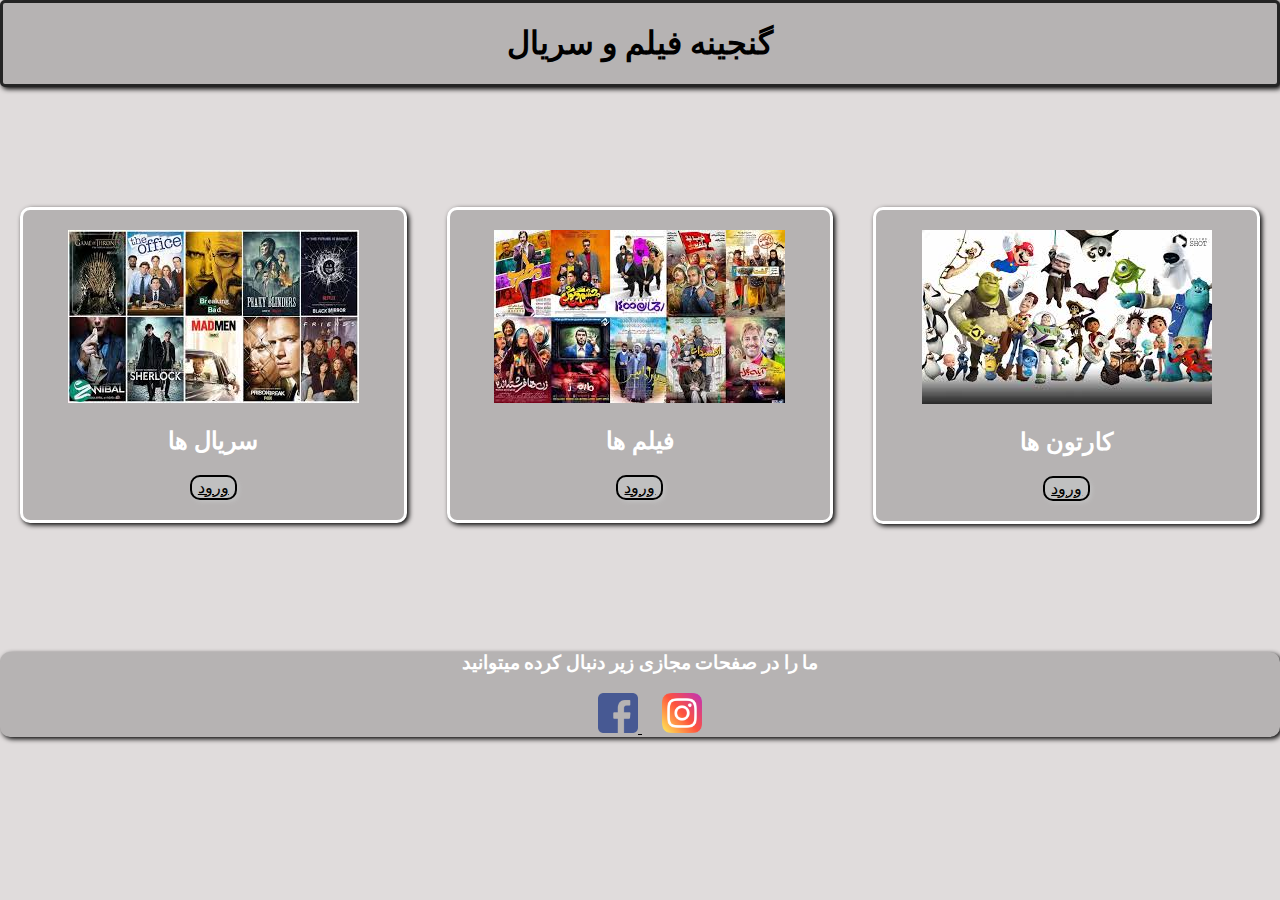
<file: index.html>
<!DOCTYPE html>
<html lang="en">
<head>
    <meta charset="UTF-8">
    <meta http-equiv="X-UA-Compatible" content="IE=edge">
    <meta name="viewport" content="width=device-width, initial-scale=1.0">
    <title>سینما</title>
    <link rel="stylesheet" href="style.css">
    <link rel="icon" href="photos/download.png">
</head>
<body>
    <header>
        <h1>گنجینه فیلم و سریال</h1>
    </header>
    <main>
    <div class="div1">
        <section>
    <div class="ser">
        <img class="im" src="images/serial.jpg" alt="">
        <h2>سریال ها</h2>
        <button><a href="serial.html">ورود</a></button>
    </div>
    </section>
    <section>
    <div class="mov">
        <img src="images/movie.jpg" alt="">
        <h2>فیلم ها</h2>
        <button><a href="movies.html">ورود</a></button>
    </div>
</section>
<section>
    <div class="car">
        <img src="images/cartoon.jpg" alt="">
        <h2>کارتون ها</h2>
        <button><a href="cartoon.html">ورود</a></button>
    </div>
</section>
</div>
</main>
<br>
<br>
<br>
<br>
<br>
<footer>
    <h3>ما را در صفحات مجازی زیر دنبال کرده میتوانید</h3>
    
        <a href="https://www.facebook.com/sohail.shams.420?mibextid=LQQJ4d" class="a1">
            <img src="images/facebook.png" alt="" width="40px" height="40px">
        </a>
        
        <a href="https://www.instagram.com/sohail.ariamanesh?igsh=OTNheXVoMGdncjQ5&utm_source=qr" class="a2"> 
            <img src="images/instagram.png" alt="" width="40px" height="40px">
        </a>

   
</footer>
</body>
</html>
</file>
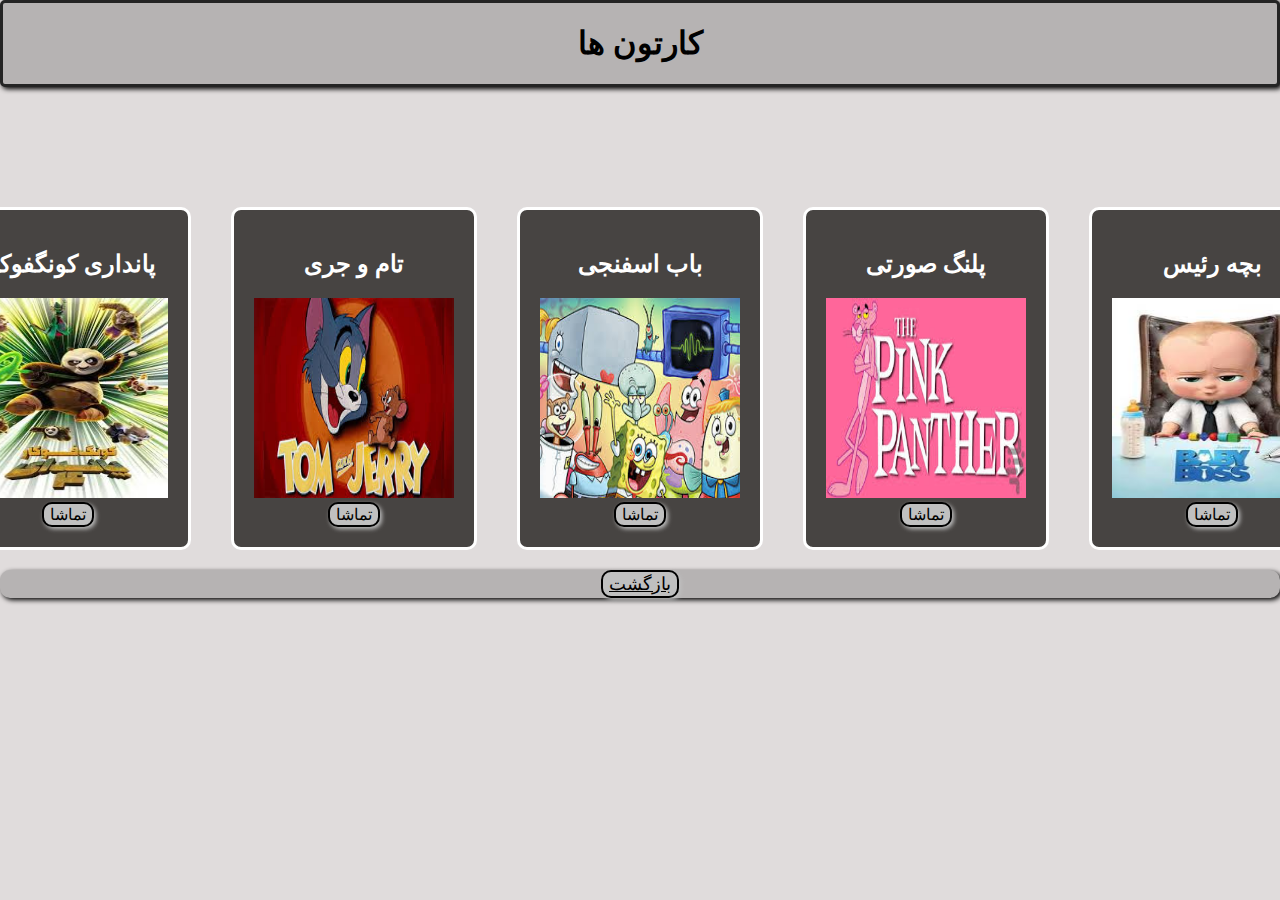
<file: cartoon.html>
<!DOCTYPE html>
<html lang="en">
<head>
    <meta charset="UTF-8">
    <meta http-equiv="X-UA-Compatible" content="IE=edge">
    <meta name="viewport" content="width=device-width, initial-scale=1.0">
    <title>کارتون</title>
    <link rel="stylesheet" href="style.css">
</head>

<body>
    <header>
        <h1>کارتون ها</h1>
    </header>
    <main>
    <div class="car2">
        <div class="car1">
            <h2>پانداری کونگفوکار</h2>
            <img src="images/panda.jpg" alt="" width="200px" height="200px">
            <a href="https://www.youtube.com">
                <Button>تماشا</Button>
            </a>
        </div>
        <div class="car1">
            <h2>تام و جری</h2>
            <img src="images/tom.jpg" alt="" width="200px" height="200px">
            <a href="https://www.youtube.com">
                <Button>تماشا</Button>
            </a>
        </div>
        <div class="car1">
            <h2>باب اسفنجی</h2>
            <img src="images/spong.jpg" alt="" width="200px" height="200px">
            <a href="https://www.youtube.com">
                <Button>تماشا</Button>
            </a>
        </div>
        <div class="car1">
            <h2>پلنگ صورتی</h2>
            <img src="images/pinl.jpg" alt="" width="200px" height="200px">
            <a href="https://www.youtube.com">
                <Button>تماشا</Button>
            </a>
        </div>
        <div class="car1">
            <h2>بچه رئیس</h2>
            <img src="images/baby.jpg" alt="" width="200px" height="200px">
            <a href="https://www.youtube.com">
                <Button>تماشا</Button>
            </a>
        </div>
    </div>
</main>
<footer>
    <button class="but">
        <a href="index.html">بازگشت</a>
    </button>
</footer>
</body>
</html>
</file>
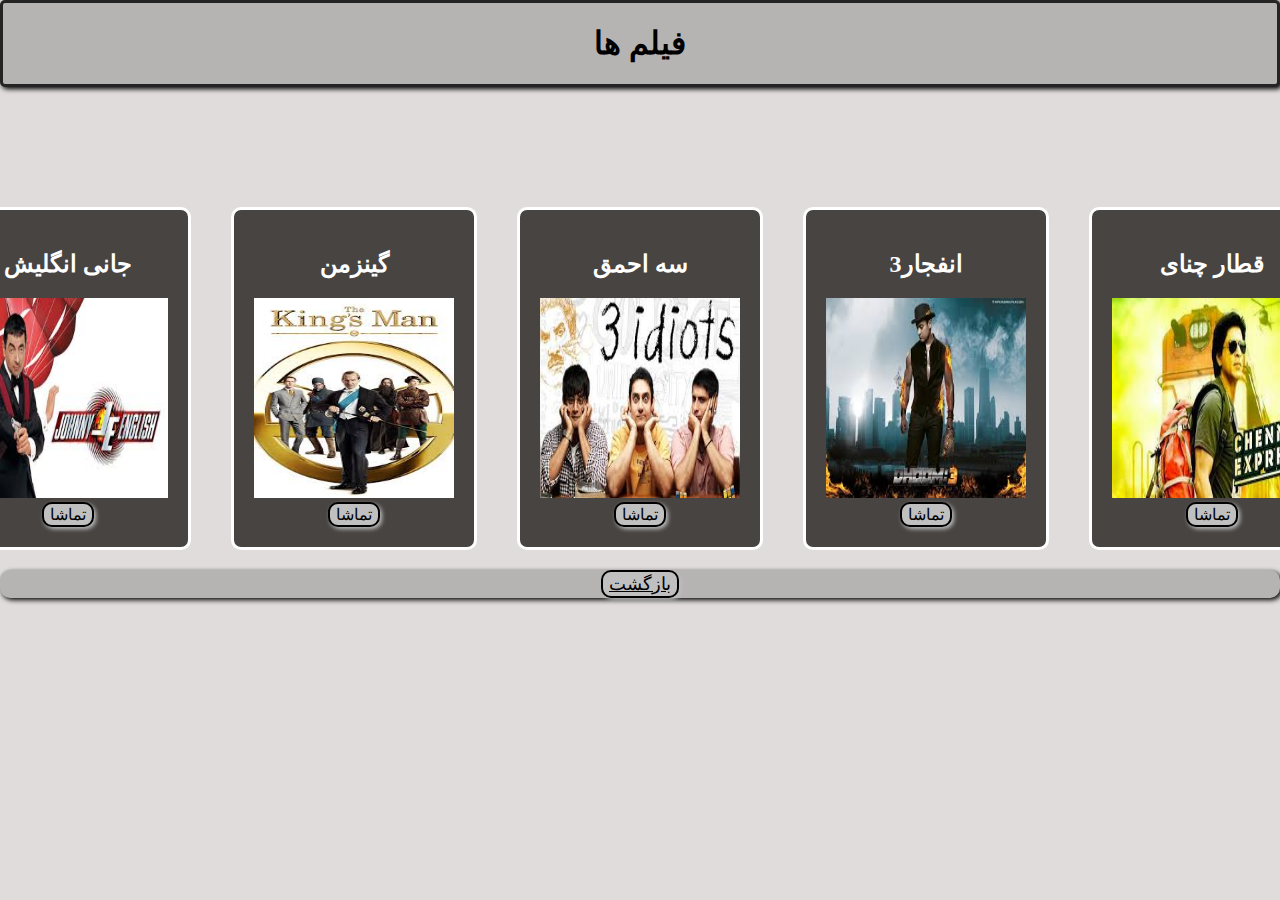
<file: movies.html>
<!DOCTYPE html>
<html lang="en">
<head>
    <meta charset="UTF-8">
    <meta http-equiv="X-UA-Compatible" content="IE=edge">
    <meta name="viewport" content="width=device-width, initial-scale=1.0">
    <title>کارتون</title>
    <link rel="stylesheet" href="style.css">
</head>

<body>
    <header>
        <h1>فیلم ها</h1>
    </header>
    <main>
    <div class="car2">
        <div class="car1">
            <h2>جانی انگلیش</h2>
            <img src="images/johny.jpg" alt="" width="200px" height="200px">
            <a href="https://www.youtube.com">
                <Button>تماشا</Button>
            </a>
        </div>
        <div class="car1">
            <h2>گینزمن</h2>
            <img src="images/kings.jpg" alt="" width="200px" height="200px">
            <a href="https://www.youtube.com">
                <Button>تماشا</Button>
            </a>
        </div>
        <div class="car1">
            <h2>سه احمق</h2>
            <img src="images/idiot.jpg" alt="" width="200px" height="200px">
            <a href="https://www.youtube.com">
                <Button>تماشا</Button>
            </a>
        </div>
        <div class="car1">
            <h2>انفجار3</h2>
            <img src="images/dhoom.jpg" alt="" width="200px" height="200px">
            <a href="https://www.youtube.com">
                <Button>تماشا</Button>
            </a>
        </div>
        <div class="car1">
            <h2>قطار چنای</h2>
            <img src="images/chennai.jpg" alt="" width="200px" height="200px">
            <a href="https://www.youtube.com">
                <Button>تماشا</Button>
            </a>
        </div>
    </div>
</main>
<footer>
    <button class="but">
        <a href="index.html">بازگشت</a>
    </button>
</footer>
</body>
</html>
</file>
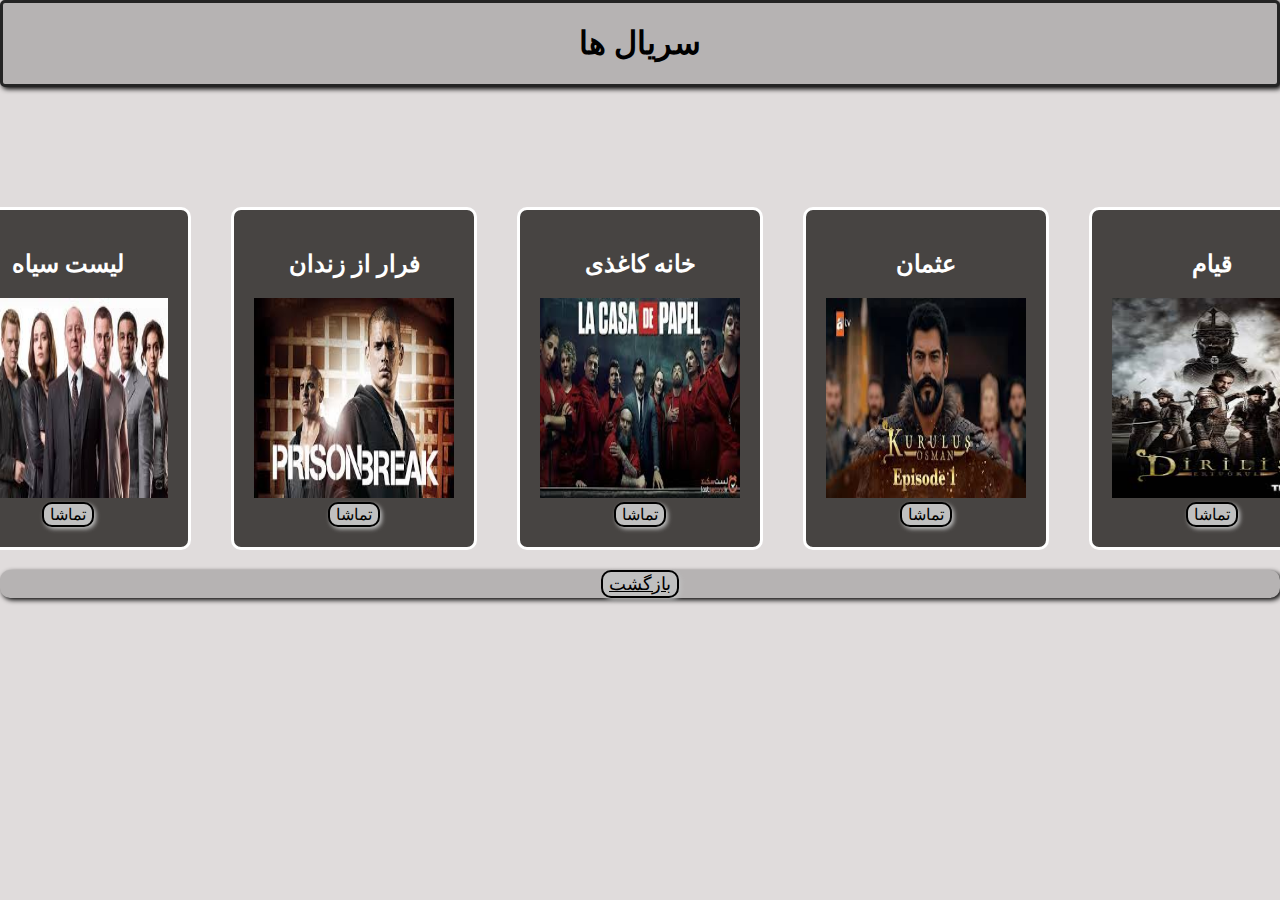
<file: serial.html>
<!DOCTYPE html>
<html lang="en">
<head>
    <meta charset="UTF-8">
    <meta http-equiv="X-UA-Compatible" content="IE=edge">
    <meta name="viewport" content="width=device-width, initial-scale=1.0">
    <title>کارتون</title>
    <link rel="stylesheet" href="style.css">
</head>

<body>
    <header>
        <h1>سریال ها</h1>
    </header>
    <main>
    <div class="car2">
        <div class="car1">
            <h2>لیست سیاه</h2>
            <img src="images/black.jpg" alt="" width="200px" height="200px">
            <a href="https://www.youtube.com">
                <Button>تماشا</Button>
            </a>
        </div>
        <div class="car1">
            <h2>فرار از زندان</h2>
            <img src="images/prison.jpg" alt="" width="200px" height="200px">
            <a href="https://www.youtube.com">
                <Button>تماشا</Button>
            </a>
        </div>
        <div class="car1">
            <h2>خانه کاغذی</h2>
            <img src="images/money.jpg" alt="" width="200px" height="200px">
            <a href="https://www.youtube.com">
                <Button>تماشا</Button>
            </a>
        </div>
        <div class="car1">
            <h2>عثمان</h2>
            <img src="images/osman.jpg" alt="" width="200px" height="200px">
            <a href="https://www.youtube.com">
                <Button>تماشا</Button>
            </a>
        </div>
        <div class="car1">
            <h2>قیام</h2>
            <img src="images/diri.jpg" alt="" width="200px" height="200px">
            <a href="https://www.youtube.com">
                <Button>تماشا</Button>
            </a>
        </div>
    </div>
</main>
<footer>
    <button class="but">
        <a href="index.html">بازگشت</a>
    </button>
</footer>
</body>
</html>
</file>
<file: style.css>
body{
    background-color: rgb(224, 220, 220);
    color: white;
    padding: 0;
    margin: 0;
}
header{
    background-color: rgb(182, 179, 179);
    border: rgb(36, 36, 36) solid;
    border-radius: 5px;
    align-items: center;
    justify-content: center;
    text-align: center;
    color: black;
    box-shadow: 2px 2px 5px black;
}
.div1{
    display: grid;
    grid-template-columns: 1fr 1fr 1fr;
    padding-top: 100px;
}
.div1:hover{
    font-size: large;
    
}
.ser{
    
    padding: 20px;
    margin: 20px;
    gap: 20px;
    align-items: center;
    text-align: center;
    justify-content: center;
    border:  white solid;
    border-radius: 10px;
    background-color: rgb(182, 179, 179);
    box-shadow: 2px 2px 5px black;
}
.mov{
    
    padding: 20px;
    margin: 20px;
    gap: 20px;
    align-items: center;
    text-align: center;
    justify-content: center;
    border:white solid;
    background-color: rgb(182, 179, 179);;
    border-radius: 10px;
    box-shadow: 2px 2px 5px black;
}
.car{
    
    padding: 20px;
    margin: 20px;
    gap: 20px;
    align-items: center;
    text-align: center;
    justify-content: center;
    background-color: rgb(182, 179, 179);;
    border:white solid;
    border-radius: 10px;
    box-shadow: 2px 2px 5px black;
}
button{
    background-color: silver; 
    border: black solid 2px;
    border-radius: 10px;
    box-shadow: 2px 2px 4px silver;
    text-shadow: 1 px 1px 2px black;
    color: black;
    text-align: center;
    font-size: 1rem;

}
button:hover{
    font-size: large;
    background-color: beige;
}
a{
    color: black;
    font-style: normal;
}
a:hover {
    color: red;;
}
footer{
    justify-content: center;
    text-align: center;
    align-items: center;
    background-attachment: fixed;
    background-color: rgb(182, 179, 179);;
    margin: 0;
    padding: 0;
    border-radius: 10px;
    box-shadow: 2px 2px 5px black;
    
}
.a1{
    padding-left: 20px;
}
.a2{
    padding-left: 20px;
}
.car2{
    display: grid;
    grid-template-columns: repeat(5, 1fr);
    justify-content: center;
    align-items:center;
    text-align: center;
    padding-top: 100px;
}
.car1{
    padding: 20px;
    margin: 20px;
    gap: 20px;
    align-items: center;
    text-align: center;
    justify-content: center;
    border:  white solid;
    border-radius: 10px;
    background-color: rgb(71, 68, 66);
}
.but{
    font-size: large;
}
.but:hover{
    background-color: antiquewhite;
    font-size: 1.5rem;
}
</file>
